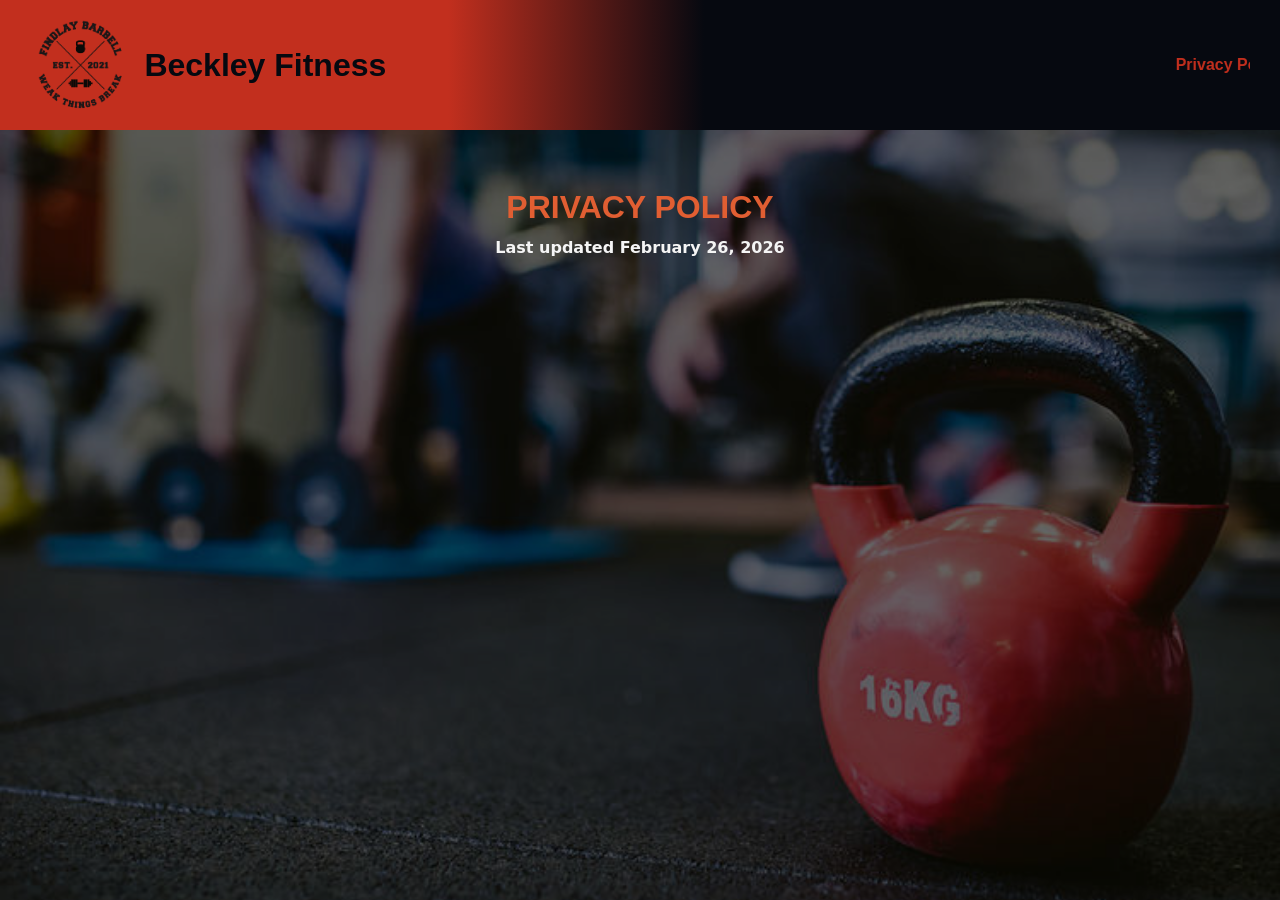
<file: Views/HomeView.html>
<!DOCTYPE html>
<html lang="en">
<head>
    <meta charset="UTF-8">
    <meta name="viewport" content="width=device-width, initial-scale=1.0">
    <title>Privacy & Safety Policy - Beckley Fitness</title>
    <link rel="stylesheet" href="../StyleSheets/Styles.css">
</head>
<body>

    <header class="topbar">
        <img src="../Images/logo.png" alt="Logo" class="topbar-logo">
        <div class="title">Beckley Fitness</div>
        <marquee class="announcements">
            Privacy Policy and Safety Information
        </marquee>
    </header>

    <main class="content">
        <div class="policy-content" id="policy-content">
            <style>
                [data-custom-class='body'], [data-custom-class='body'] * {
                    background: transparent !important;
                }
                [data-custom-class='title'], [data-custom-class='title'] * {
                    font-family: Arial !important;
                    font-size: 26px !important;
                    color: #000000 !important;
                }
                [data-custom-class='subtitle'], [data-custom-class='subtitle'] * {
                    font-family: Arial !important;
                    color: #595959 !important;
                    font-size: 14px !important;
                }
                [data-custom-class='heading_1'], [data-custom-class='heading_1'] * {
                    font-family: Arial !important;
                    font-size: 19px !important;
                    color: #000000 !important;
                }
                [data-custom-class='heading_2'], [data-custom-class='heading_2'] * {
                    font-family: Arial !important;
                    font-size: 17px !important;
                    color: #000000 !important;
                }
                [data-custom-class='body_text'], [data-custom-class='body_text'] * {
                    color: #595959 !important;
                    font-size: 14px !important;
                    font-family: Arial !important;
                }
                [data-custom-class='link'], [data-custom-class='link'] * {
                    color: #3030F1 !important;
                    font-size: 14px !important;
                    font-family: Arial !important;
                    word-break: break-word !important;
                }
            </style>

            <span style="display: block;margin: 0 auto 3.125rem;width: 11.125rem;height: 2.375rem;background: url(data:image/svg+xml;base64,...) center no-repeat;"></span>

            <div data-custom-class="body">
                <div>
                    <strong>
                        <span style="font-size: 26px;">
                            <span data-custom-class="title">
                                <bdt class="block-component"></bdt>
                                <bdt class="question"><h1>PRIVACY POLICY</h1></bdt>
                                <bdt class="statement-end-if-in-editor"></bdt>
                            </span>
                        </span>
                    </strong>
                </div>

                <div>
                    <span style="color: rgb(127, 127, 127);">
                        <strong>
                            <span style="font-size: 15px;">
                                <span data-custom-class="subtitle">
                                    Last updated <bdt class="question">February 26, 2026</bdt>
                                </span>
                            </span>
                        </strong>
                    </span>
                </div>
            </div>
        </div>
    </main>

    <script>
        const policy = document.getElementById("policy-content");

        if (policy) {

            policy.querySelectorAll("style").forEach(el => el.remove());

            policy.querySelectorAll("span").forEach(el => {
                const bg = el.getAttribute("style") || "";
                if (bg.includes("data:image/svg+xml;base64")) {
                    el.remove();
                }
            });

            // Remove all <bdt> tags but keep their contents
            policy.querySelectorAll("bdt").forEach(el => {
                el.replaceWith(...el.childNodes);
            });

            policy.querySelectorAll("[style]").forEach(el => {
                el.removeAttribute("style");
            });
            policy.querySelectorAll("div, span, p, strong, em").forEach(el => {
                if (!el.textContent.trim() && el.children.length === 0) {
                    el.remove();
                }
            });
        }
    </script>

</body>
</html>
</file>
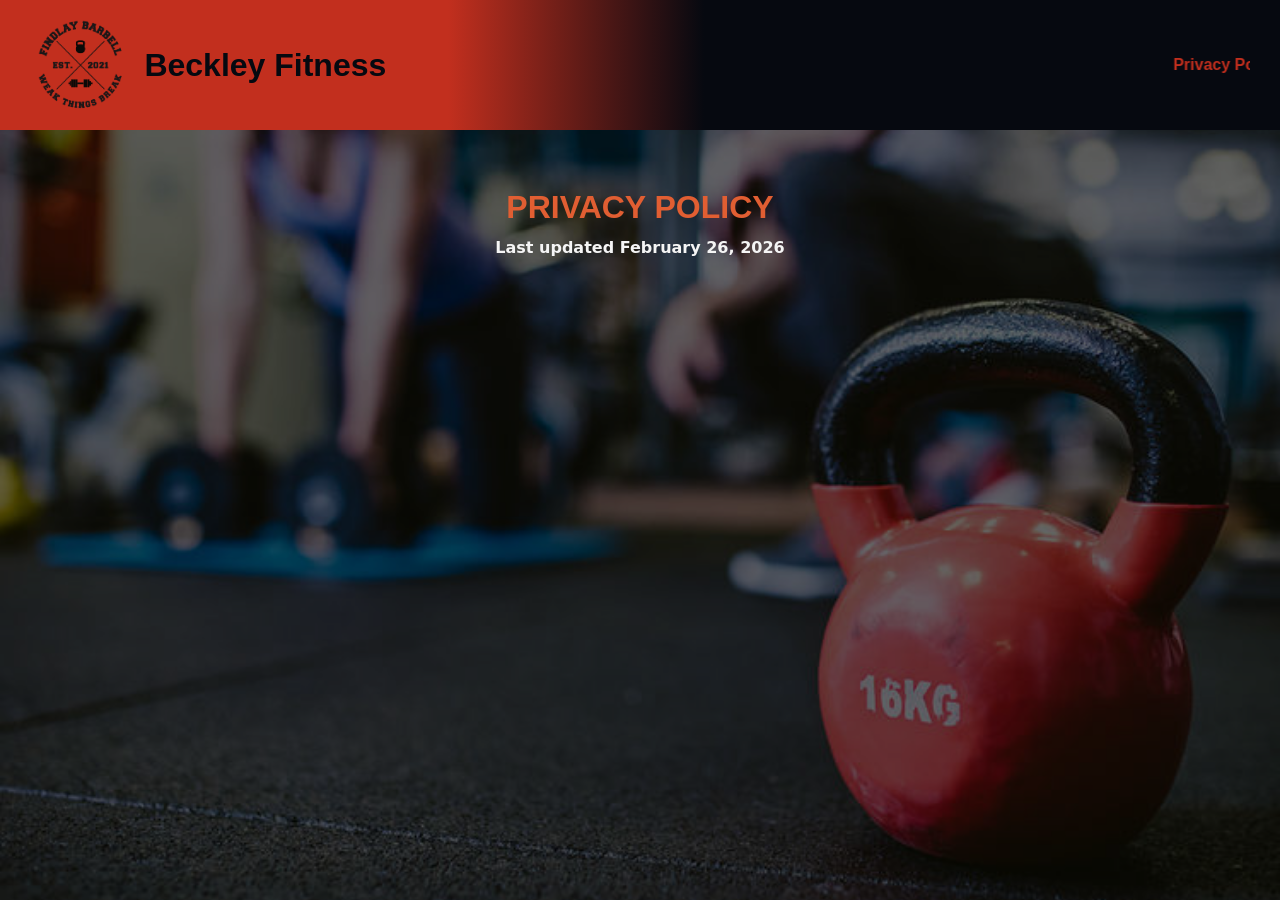
<file: Views/PrivacyPolicy.html>
<!DOCTYPE html>
<html lang="en">
<head>
    <meta charset="UTF-8">
    <meta name="viewport" content="width=device-width, initial-scale=1.0">
    <title>Privacy & Safety Policy - Beckley Fitness</title>
    <link rel="stylesheet" href="../StyleSheets/Styles.css">
</head>
<body>

    <header class="topbar">
        <img src="../Images/logo.png" alt="Logo" class="topbar-logo">
        <div class="title">Beckley Fitness</div>
        <marquee class="announcements">
            Privacy Policy and Safety Information
        </marquee>
    </header>

    <main class="content">
        <div class="policy-content" id="policy-content">
            <style>
                [data-custom-class='body'], [data-custom-class='body'] * {
                    background: transparent !important;
                }
                [data-custom-class='title'], [data-custom-class='title'] * {
                    font-family: Arial !important;
                    font-size: 26px !important;
                    color: #000000 !important;
                }
                [data-custom-class='subtitle'], [data-custom-class='subtitle'] * {
                    font-family: Arial !important;
                    color: #595959 !important;
                    font-size: 14px !important;
                }
                [data-custom-class='heading_1'], [data-custom-class='heading_1'] * {
                    font-family: Arial !important;
                    font-size: 19px !important;
                    color: #000000 !important;
                }
                [data-custom-class='heading_2'], [data-custom-class='heading_2'] * {
                    font-family: Arial !important;
                    font-size: 17px !important;
                    color: #000000 !important;
                }
                [data-custom-class='body_text'], [data-custom-class='body_text'] * {
                    color: #595959 !important;
                    font-size: 14px !important;
                    font-family: Arial !important;
                }
                [data-custom-class='link'], [data-custom-class='link'] * {
                    color: #3030F1 !important;
                    font-size: 14px !important;
                    font-family: Arial !important;
                    word-break: break-word !important;
                }
            </style>

            <span style="display: block;margin: 0 auto 3.125rem;width: 11.125rem;height: 2.375rem;background: url(data:image/svg+xml;base64,...) center no-repeat;"></span>

            <div data-custom-class="body">
                <div>
                    <strong>
                        <span style="font-size: 26px;">
                            <span data-custom-class="title">
                                <bdt class="block-component"></bdt>
                                <bdt class="question"><h1>PRIVACY POLICY</h1></bdt>
                                <bdt class="statement-end-if-in-editor"></bdt>
                            </span>
                        </span>
                    </strong>
                </div>

                <div>
                    <span style="color: rgb(127, 127, 127);">
                        <strong>
                            <span style="font-size: 15px;">
                                <span data-custom-class="subtitle">
                                    Last updated <bdt class="question">February 26, 2026</bdt>
                                </span>
                            </span>
                        </strong>
                    </span>
                </div>
            </div>
        </div>
    </main>

    <script>
        const policy = document.getElementById("policy-content");

        if (policy) {

            policy.querySelectorAll("style").forEach(el => el.remove());

            policy.querySelectorAll("span").forEach(el => {
                const bg = el.getAttribute("style") || "";
                if (bg.includes("data:image/svg+xml;base64")) {
                    el.remove();
                }
            });

            // Remove all <bdt> tags but keep their contents
            policy.querySelectorAll("bdt").forEach(el => {
                el.replaceWith(...el.childNodes);
            });

            policy.querySelectorAll("[style]").forEach(el => {
                el.removeAttribute("style");
            });
            policy.querySelectorAll("div, span, p, strong, em").forEach(el => {
                if (!el.textContent.trim() && el.children.length === 0) {
                    el.remove();
                }
            });
        }
    </script>

</body>
</html>
</file>
<file: StyleSheets/Styles.css>
* {
  margin: 0;
  padding: 0;
  box-sizing: border-box;
}
@import url('https://fonts.googleapis.com/css2?family=Oswald:wght@700;900&family=Roboto:wght@400;500;700&display=swap');

body {
  font-family: 'Roboto', system-ui, sans-serif; 
  position: relative; 
  min-height: 100vh;
  color: #fff;
  display: flex;
  flex-direction: column;
  margin: 0;
  padding: 0;
}
body::before {
  content: "";
  position: fixed;
  top: 0;
  left: 0;
  width: 100%;
  height: 100%;
  background: url('../Images/gym3.png') no-repeat center center fixed;
  background-size: cover;
  z-index: -2;
}
body::after {
  content: "";
  position: fixed;
  top: 0;
  left: 0;
  width: 100%;
  height: 100%;
  background: rgba(0,0,0,0.6); 
  z-index: -1; 
}

.topbar {
  display: flex;
  justify-content: space-between;
  align-items: center;
  padding: 15px 30px;
  background: linear-gradient(to right, #c22f1e 35%, #060910 55%);
}
.topbar-logo {
  height: 100px;
  width: auto;
  margin-right: 15px;
}
.topbar .title {
  font-family: 'Oswald', sans-serif; 
  font-size: 2rem;
  font-weight: 900;
  color: #060910;
}
.topbar .announcements {
  flex: 1;
  margin-left: 40px;
  font-weight: 700;
  color: #c22f1e;
  font-family: 'Roboto', sans-serif;
}

.navbar {
  display: flex;
  justify-content: center;
  background: #c22f1e;
}
.navbar a {
  padding: 15px 25px;
  color: #fff;
  text-decoration: none;
  font-weight: 700;
  font-family: 'Oswald', sans-serif;
  transition: background 0.2s, color 0.2s;
}
.navbar a:hover {
  background: #e15e32;
}
.navbar a.active {
  background: #e15e32;
}

.content {
  flex: 1;
  max-width: 1400px;
  margin: 30px auto;
  padding: 20px;
  padding-bottom: 120px; 
  text-align: center;
}
.content h2 {
  margin-bottom: 25px;
  font-size: 2.2rem;
  color: #e15e32;
  font-family: 'Oswald', sans-serif; 
}

.location-header {
  text-align: center;
  font-size: 3rem;
  font-weight: 900;
  margin-top: 40px;
  margin-bottom: 15px;
  color: #e15e32;
  font-family: 'Oswald', sans-serif; 
}
.locations {
  display: flex;
  justify-content: center;
  gap: 30px;
  flex-wrap: wrap;
}
.location-wrapper {
  flex: 1 1 45%;
  max-width: 600px;
}
.location-card {
  position: relative;
  background: #c22f1e;
  border-radius: 15px;
  overflow: hidden;
  box-shadow: 0 4px 20px rgba(0,0,0,0.4);
  transition: transform 0.2s, background 0.2s;
}
.location-card:hover {
  transform: translateY(-5px);
  background: #a72719;
}
.location-card img {
  width: 100%;
  height: 350px;
  object-fit: cover;
  display: block;
}
.location-card .button {
  position: absolute;
  top: 15px;
  left: 15px;
  padding: 8px 15px;
  background: #e15e32;
  color: #fff;
  border-radius: 6px;
  text-decoration: none;
  font-weight: 700;
  font-size: 0.9rem;
  font-family: 'Oswald', sans-serif; /* button font matches header */
  transition: background 0.2s;
}
.location-card .button:hover {
  background: #972417;
}
.location-card .location-address {
  font-size: 0.95rem;
  margin: 10px 0 15px 0;
  color: #fff;
  text-align: center;
  font-family: 'Roboto', sans-serif;
}

.chatbar {
  position: fixed;
  bottom: 0;
  width: 100%;
  display: flex;
  justify-content: center;
  padding: 12px 30px;
  background: #1d3049;
  border-top: 2px solid #e15e32;
  z-index: 50;
}
.chatbar input {
  flex: 1;
  padding: 10px 15px;
  border: none;
  border-radius: 5px 0 0 5px;
  font-size: 1rem;
  font-family: 'Roboto', sans-serif;
}
.chatbar button {
  padding: 10px 18px;
  border: none;
  background: #e15e32;
  color: white;
  font-weight: bold;
  border-radius: 0 5px 5px 0;
  cursor: pointer;
  font-family: 'Oswald', sans-serif;
  transition: background 0.2s;
}
.chatbar button:hover {
  background: #b94e36;
}

.modal {
  display: none;
  position: fixed;
  z-index: 100;
  left: 0;
  top: 0;
  width: 100%;
  height: 100%;
  overflow: auto;
  background-color: rgba(0,0,0,0.8);
}
.modal-content {
  background-color: #060910;
  margin: 10% auto;
  padding: 20px;
  border-radius: 15px;
  width: 80%;
  max-width: 700px;
  color: #fff;
}
.modal-content h3 {
  color: #e15e32;
  font-family: 'Oswald', sans-serif;
}

.close {
  color: #ff0000;
  float: right;
  font-size: 1.5rem;
  cursor: pointer;
}

.locations-strip {
  background-color: #0a0a0a;
  padding: 10px 200px 20px 200px; 
  margin-top: -10px; 
}

.contact-box {
  max-width: 800px;
  margin: 40px auto;
  padding: 30px 40px;
  background-color: rgba(10,10,10,0.9);
  border-radius: 15px;
  box-shadow: 0 4px 20px rgba(0,0,0,0.5);
  text-align: left;
  font-family: 'Roboto', sans-serif;
  color: #fff;
}
.contact-box h2 {
  font-family: 'Oswald', sans-serif;
  font-size: 2rem;
  margin-bottom: 25px;
  color: #e15e32;
  text-align: center;
}
.contact-box .form-group {
  display: flex;
  flex-direction: column;
  margin-bottom: 15px;
}
.contact-box label {
  font-weight: 700;
  margin-bottom: 5px;
  font-family: 'Oswald', sans-serif;
}
.contact-box .required {
  color: #e03333;
}
.contact-box input {
  padding: 10px 15px;
  border: none;
  border-radius: 6px;
  font-size: 1rem;
  font-family: 'Roboto', sans-serif;
  background-color: #1d3049;
  color: #fff;
}
.contact-box input:focus {
  outline: 2px solid #e15e32;
}
.contact-box button {
  margin-top: 10px;
  padding: 12px 25px;
  background-color: #e15e32;
  color: #fff;
  font-family: 'Oswald', sans-serif;
  font-weight: 700;
  border: none;
  border-radius: 8px;
  cursor: pointer;
  transition: background 0.2s;
}
.contact-box button:hover {
  background-color: #b94e36;
}

.effective-date {
  text-align: center;
  margin-bottom: 25px;
  color: #ddd;
}

.policy-box {
  max-width: 950px;
  margin: 20px auto;
  padding: 35px 45px;
  background-color: rgba(10, 10, 10, 0.9);
  border-radius: 15px;
  box-shadow: 0 4px 20px rgba(0,0,0,0.5);
  text-align: left;
  color: #fff;
}

.policy-content,
.policy-content * {
  color: #f5f5f5 !important;
  font-family: 'Roboto', system-ui, sans-serif !important;
  background: transparent !important;
}

.policy-content h1,
.policy-content h2,
.policy-content h3,
.policy-content [data-custom-class='title'],
.policy-content [data-custom-class='heading_1'],
.policy-content [data-custom-class='heading_2'] {
  color: #e15e32 !important;
  font-family: 'Oswald', sans-serif !important;
}

.policy-content a,
.policy-content [data-custom-class='link'] {
  color: #ff8a5c !important;
}

.policy-content ul,
.policy-content ol {
  margin-left: 25px;
}

.policy-content p,
.policy-content li,
.policy-content div,
.policy-content span {
  line-height: 1.7;
  font-size: 1rem !important;
}
</file>
